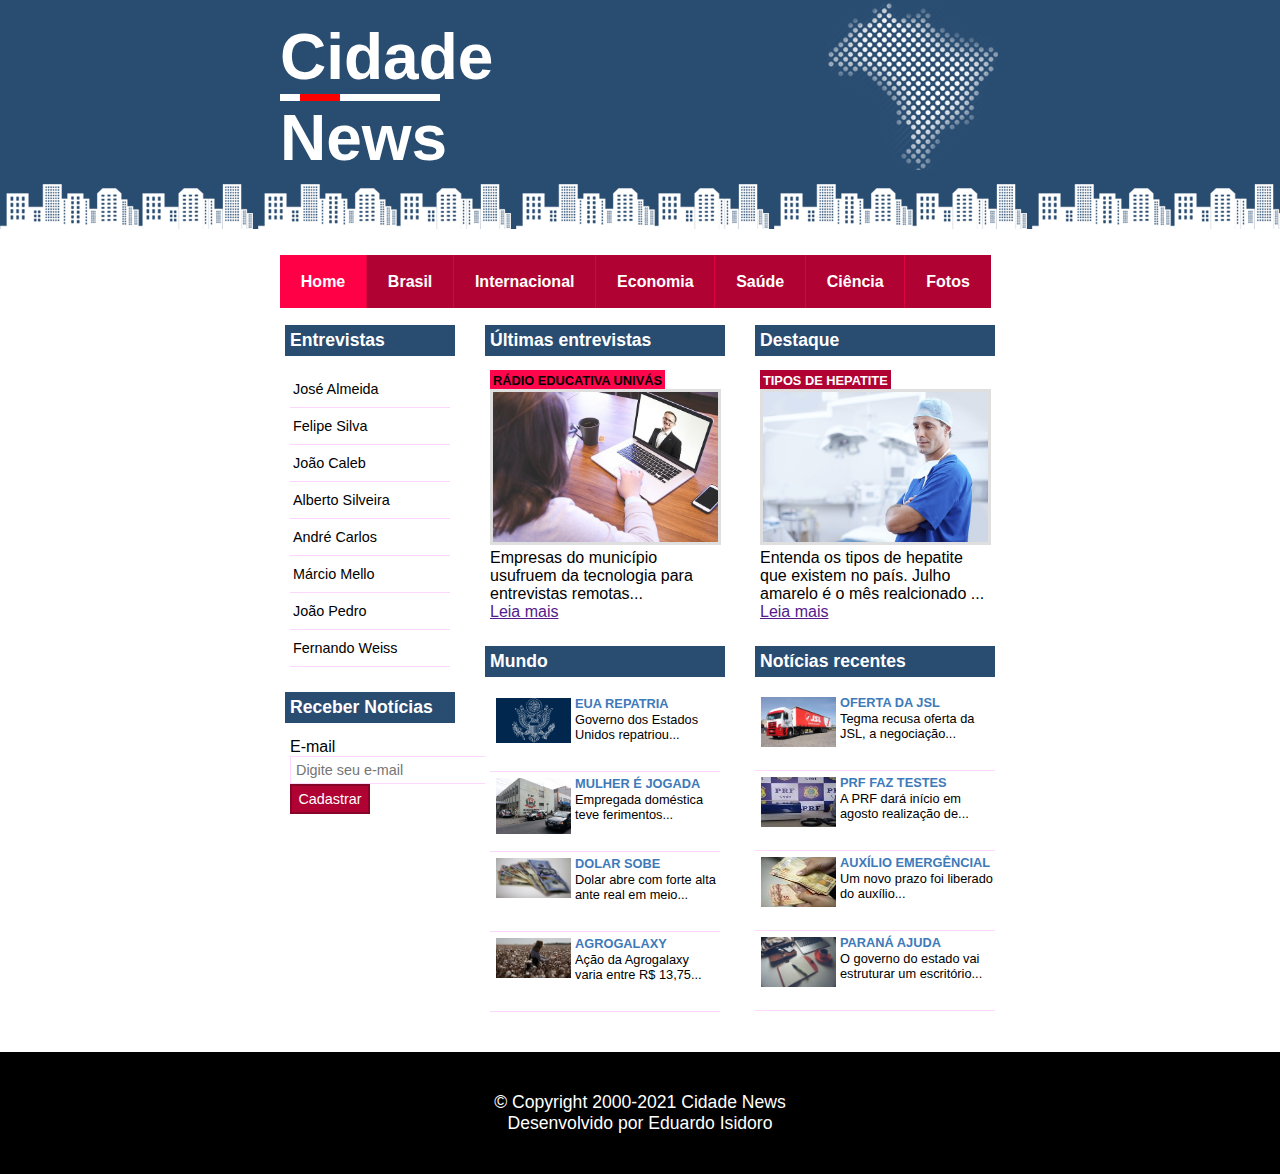
<file: index.html>
<!DOCTYPE html>
<html lang="pt-br">

<head>
    <title> Cidade News | Notícias de Cidade</title>
    <meta charset="utf8">

    <!-- Chamando folha de estilo css -->
    <link rel="stylesheet" type="text/css" href="css/style.css">
</head>

<body class="home">

    <!-- Início do container princípal -->
    <div id="container">

        <!-- Início do topo -->
        <div id="topo">
            <a href="home.html">
                <h1>Cidade</h1>
            </a>
            <div id="divisor">
                <div id="detalhe-logo"></div>
                <a href="home.html"></a>
            </div>
            <a href="home.html">
                <h1>News</h1>
            </a>

            <ul id="navegacao-horizontal">
                <li class="primeiro"> <a id="home" href="home.html">Home</a></li>
                <li> <a id="brasil" href="brasil.html">Brasil</a></li>
                <li> <a id="internacional" href="internacional.html">Internacional</a></li>
                <li> <a id="economia" href="economia.html">Economia</a></li>
                <li> <a id="saude" href="saude.html">Saúde</a></li>
                <li> <a id="ciencia" href="ciencia.html">Ciência</a></li>
                <li> <a id="fotos" href="fotos.html">Fotos</a></li>
            </ul>
            <!-- Fim do topo -->
        </div>

        <!-- Inínio do conteúdo -->
        <div id="conteudo">

            <!-- Início de coluna primária -->
            <div id="coluna-primaria">
                <div class="caixa">
                    <h2>Últimas entrevistas</h2>
                    <div class="caixa-conteudo">
                        <h3>Rádio educativa Univás</h3>
                        <img class="imagem-principal" src="imagens/entrevista.jpg" width="100%" height="150px">
                        <p>
                            Empresas do município usufruem da tecnologia para entrevistas remotas...
                        </p>
                        <a href="">Leia mais</a>
                    </div>
                </div>

                <!-- Início de notícias de mundo -->
                <div class="caixa">
                    <h2>Mundo</h2>
                    <div class="caixa-conteudo">
                        <ul id="lista-noticias">
                            <li>
                                <a href="">
                                    <img src="imagens/embaixada.png" width="75px">
                                    <h3>EUA repatria</h3>
                                    <p>Governo dos Estados Unidos
                                        repatriou...
                                    </p>
                                </a>
                            </li>
                            <li>
                                <a href="">
                                    <img src="imagens/delegacia.jpg" width="75px">
                                    <h3>Mulher é jogada</h3>
                                    <p>
                                        Empregada doméstica teve
                                        ferimentos...
                                    </p>
                                </a>
                            </li>
                            <li>
                                <a href="">
                                    <img src="imagens/dolar.jpg" width="75px">
                                    <h3>Dolar Sobe</h3>
                                    <p>
                                        Dolar abre com forte alta
                                        ante real em meio...
                                    </p>
                                </a>
                            </li>
                            <li>
                                <a href="">
                                    <img src="imagens/agrogalaxy.jpg" width="75px">
                                    <h3>Agrogalaxy</h3>
                                    <p>
                                        Ação da Agrogalaxy varia
                                        entre R$ 13,75...
                                    </p>
                                </a>
                            </li>
                        </ul>

                    </div>
                    <!-- Fim de notícias mundo -->
                </div>

                <!-- Fim de coluna primária -->
            </div>

            <!-- Início de Coluna secundária -->
            <div id="coluna-secundaria">
                <div class="caixa">
                    <h2>Destaque</h2>
                    <div class="caixa-conteudo">
                        <h3>Tipos de hepatite</h3>
                        <img class="imagem-principal" src="imagens/doutor.jpg" width="100%">
                        <p>
                            Entenda os tipos de hepatite que existem no país.
                            Julho amarelo é o mês realcionado ...
                        </p>
                        <a href="">Leia mais</a>
                    </div>
                </div>

                <!-- Início de notícias recentes -->
                <div class="caixa">
                    <h2>Notícias recentes</h2>
                    <div class="conteudo-caixa">
                        <ul id="lista-noticias-recentes">
                            <li class="primeiro-link-recente">
                                <a href="">
                                    <img src="imagens/jsl.jpg" width="75px">
                                    <h3>Oferta da JSL</h3>
                                    <p>
                                        Tegma recusa oferta
                                        da JSL, a negociação...
                                    </p>
                                </a>
                            </li>
                            <li>
                                <a href="">
                                    <img src="imagens/prf.jpg" width="75px" height="50px">
                                    <h3>PRF faz testes</h3>
                                    <p>
                                        A PRF dará início em agosto
                                        realização de...
                                    </p>
                                </a>
                            </li>
                            <li>
                                <a href="">
                                    <img src="imagens/auxilio.jpg" width="75px" height="50px">
                                    <h3>Auxílio Emergêncial</h3>
                                    <p>
                                        Um novo prazo foi liberado
                                        do auxílio...
                                    </p>
                                </a>
                            </li>
                            <li>
                                <a href="">
                                    <img src="imagens/tecnologia.jpg" width="75px">
                                    <h3>Paraná ajuda</h3>
                                    <p>
                                        O governo do estado vai estruturar
                                        um escritório...
                                    </p>
                                </a>
                            </li>
                        </ul>
                    </div>
                    <!-- Fim de coluna secundária -->
                </div>
                <!-- FIm de coluna secundária -->
            </div>

            <!-- Início lateral -->
            <div id="coluna-lateral">
                <!-- Início de lista de entrevistas -->
                <div class="caixa">
                    <h2>Entrevistas</h2>
                    <div class="caixa-conteudo">
                        <ul>
                            <li><a href=""> José Almeida</a></li>
                            <li><a href=""> Felipe Silva </a></li>
                            <li><a href=""> João Caleb </a></li>
                            <li><a href=""> Alberto Silveira </a></li>
                            <li><a href=""> André Carlos </a></li>
                            <li><a href=""> Márcio Mello </a></li>
                            <li><a href=""> João Pedro </a></li>
                            <li><a href=""> Fernando Weiss </a></li>
                        </ul>
                    </div>
                    <!-- Fim de lista de entrevistas -->
                </div>

                <!-- Início de receber notícias -->
                <div class="caixa">
                    <h2>Receber Notícias</h2>
                    <div class="caixa-conteudo">
                        <!-- Início de formulário -->
                        <form for="email">
                            <div>
                                <label>E-mail</label>
                                <input type="text" name="email" id="email" placeholder="Digite seu e-mail">
                            </div>
                            <div>
                                <input class="submit" type="submit" value="Cadastrar">
                            </div>
                            <!-- Fim de formulário -->
                        </form>
                    </div>
                    <!-- Fim de receber notícias -->
                </div>
                <!-- Fim lateral -->
            </div>
            <!-- Fim do conteúdo -->
        </div>
        <!-- Fim container princípal -->
    </div>

    <!-- Início do rodapé -->
    <div id="container-rodape">
        <div id="rodape">
            &copy; Copyright 2000-2021 Cidade News<br>
            <span class="empresa-dev">Desenvolvido por Eduardo Isidoro</span>

        </div>
        <!-- Fim do rodapé -->
    </div>

</body>

</html>
</file>
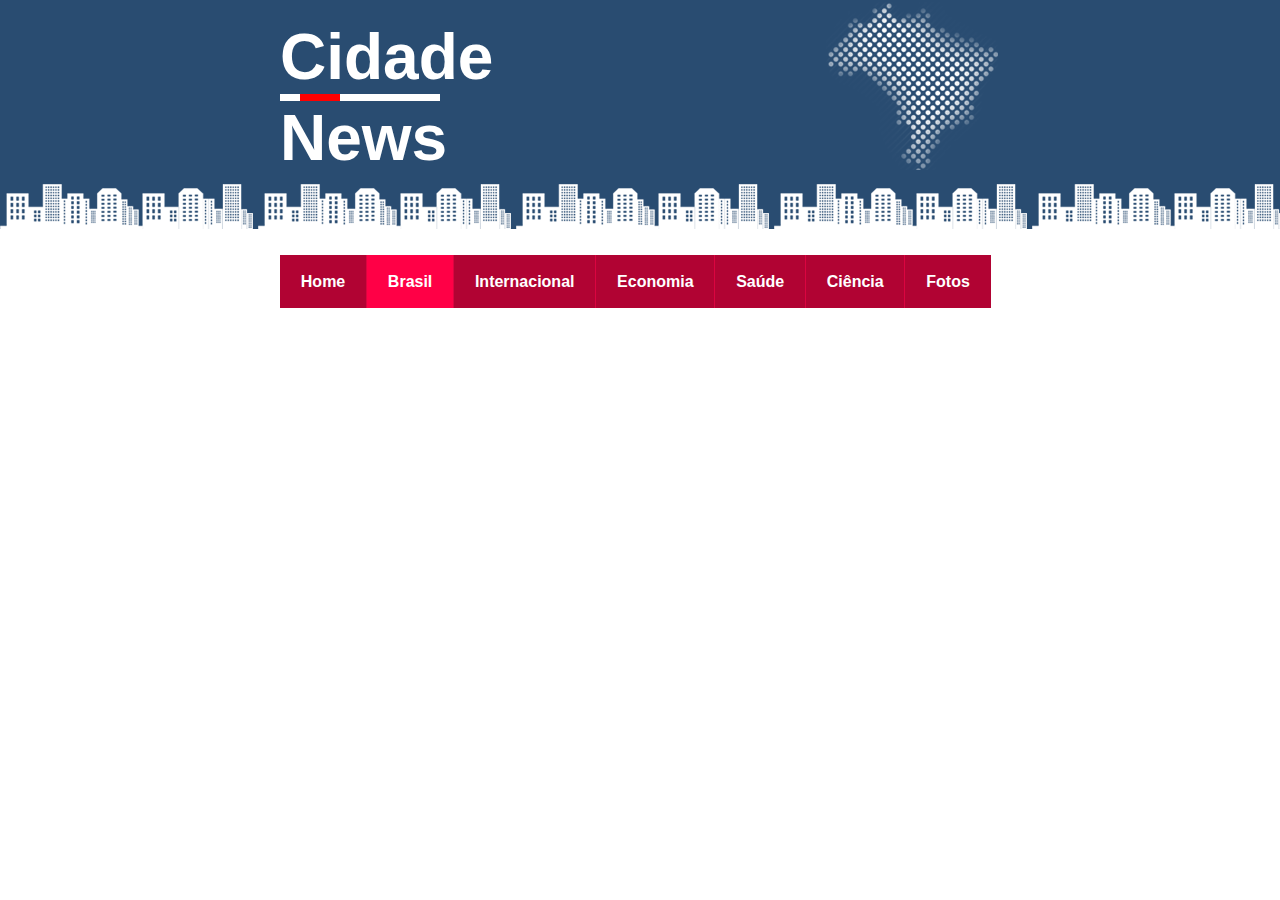
<file: brasil.html>
<!DOCTYPE html>
<html lang="pt-br">

<head>
    <title> Brasil - Cidade News | Notícias de Cidade</title>
    <meta charset="utf8">

    <!-- Chamando folha de estilo css -->
    <link rel="stylesheet" type="text/css" href="css/style.css">
</head>

<body class="brasil">

    <!-- Início do container princípal -->
    <div id="container">

        <!-- Início do topo -->
        <div id="topo">
            <a href="home.html">
                <h1>Cidade</h1>
            </a>
            <div id="divisor">
                <div id="detalhe-logo"></div>
                <a href="home.html"></a>
            </div>
            <a href="home.html">
                <h1>News</h1>
            </a>

            <ul id="navegacao-horizontal">
                <li class="primeiro"> <a id="home" href="home.html">Home</a></li>
                <li> <a id="brasil" href="../brasil.html">Brasil</a></li>
                <li> <a id="internacional" href="internacional.html">Internacional</a></li>
                <li> <a id="economia" href="economia.html">Economia</a></li>
                <li> <a id="saude" href="saude.html">Saúde</a></li>
                <li> <a id="ciencia" href="ciencia.html">Ciência</a></li>
                <li> <a id="fotos" href="fotos.html">Fotos</a></li>
            </ul>
            <!-- Fim do topo -->
        </div>
        <!-- Fim container princípal -->
    </div>

</body>

</html>
</file>
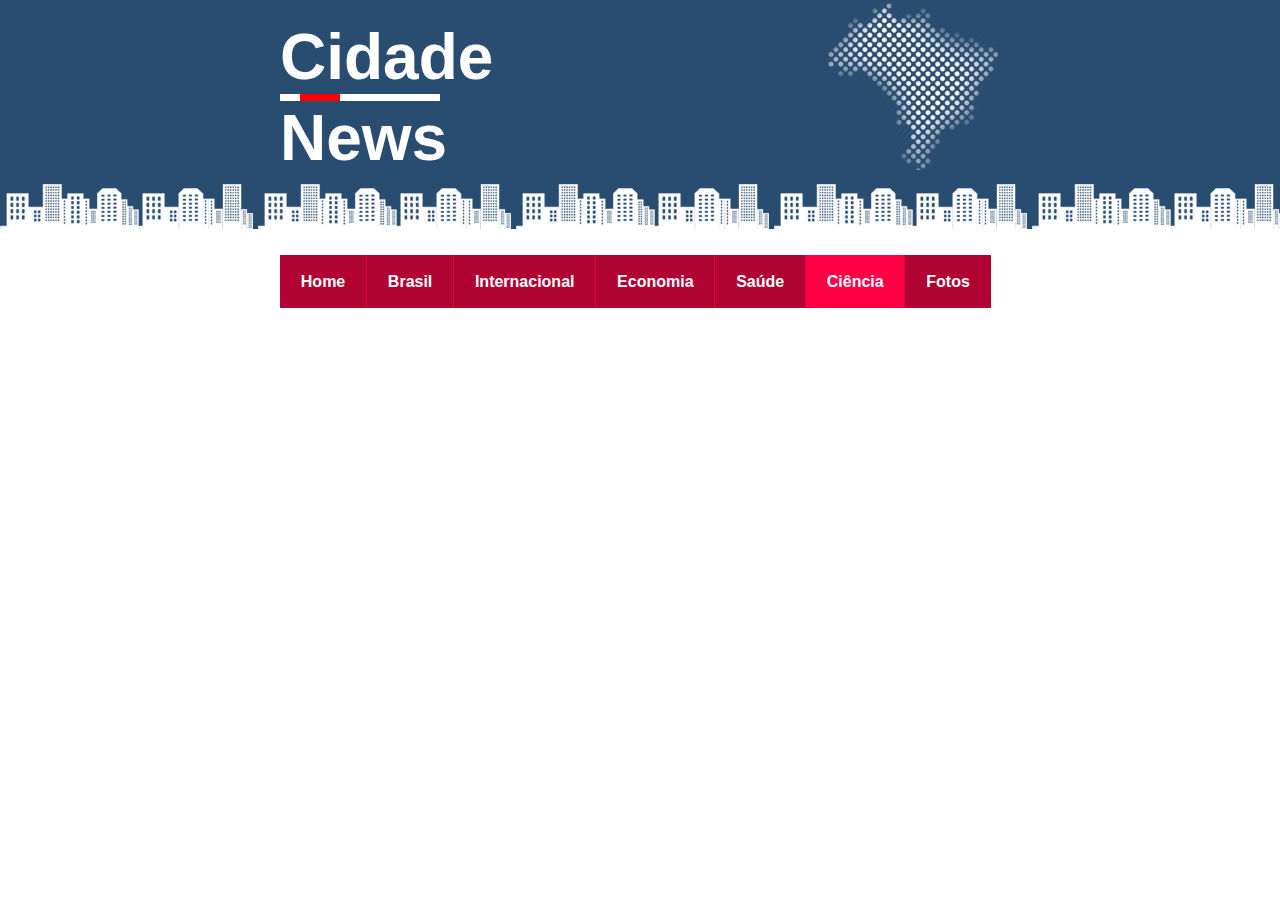
<file: ciencia.html>
<!DOCTYPE html>
<html lang="pt-br">

<head>
    <title> Ciência - Cidade News | Notícias de Cidade</title>
    <meta charset="utf8">

    <!-- Chamando folha de estilo css -->
    <link rel="stylesheet" type="text/css" href="css/style.css">
</head>

<body class="ciencia">

    <!-- Início do container princípal -->
    <div id="container">

        <!-- Início do topo -->
        <div id="topo">
            <a href="home.html">
                <h1>Cidade</h1>
            </a>
            <div id="divisor">
                <div id="detalhe-logo"></div>
                <a href="home.html"></a>
            </div>
            <a href="home.html">
                <h1>News</h1>
            </a>

            <ul id="navegacao-horizontal">
                <li class="primeiro"> <a id="home" href="home.html">Home</a></li>
                <li> <a id="brasil" href="brasil.html">Brasil</a></li>
                <li> <a id="internacional" href="internacional.html">Internacional</a></li>
                <li> <a id="economia" href="economia.html">Economia</a></li>
                <li> <a id="saude" href="saude.html">Saúde</a></li>
                <li> <a id="ciencia" href="ciencia.html">Ciência</a></li>
                <li> <a id="fotos" href="fotos.html">Fotos</a></li>
            </ul>
            <!-- Fim do topo -->
        </div>
        <!-- Fim container princípal -->
    </div>

</body>

</html>
</file>
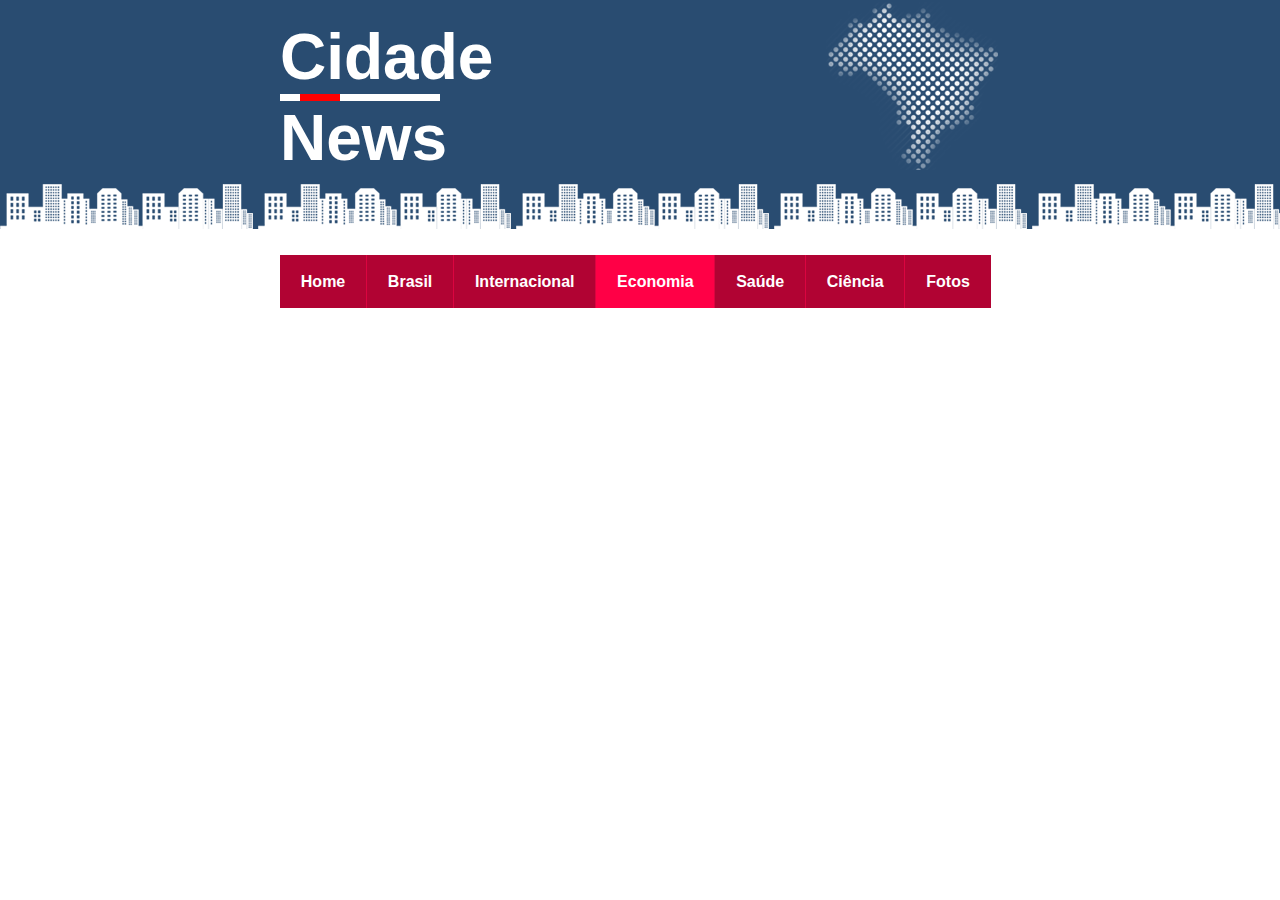
<file: economia.html>
<!DOCTYPE html>
<html lang="pt-br">

<head>
    <title> Economia - Cidade News | Notícias de Cidade</title>
    <meta charset="utf8">

    <!-- Chamando folha de estilo css -->
    <link rel="stylesheet" type="text/css" href="css/style.css">
</head>

<body class="economia">

    <!-- Início do container princípal -->
    <div id="container">

        <!-- Início do topo -->
        <div id="topo">
            <a href="home.html">
                <h1>Cidade</h1>
            </a>
            <div id="divisor">
                <div id="detalhe-logo"></div>
                <a href="home.html"></a>
            </div>
            <a href="home.html">
                <h1>News</h1>
            </a>

            <ul id="navegacao-horizontal">
                <li class="primeiro"> <a id="home" href="home.html">Home</a></li>
                <li> <a id="brasil" href="brasil.html">Brasil</a></li>
                <li> <a id="internacional" href="internacional.html">Internacional</a></li>
                <li> <a id="economia" href="economia.html">Economia</a></li>
                <li> <a id="saude" href="saude.html">Saúde</a></li>
                <li> <a id="ciencia" href="ciencia.html">Ciência</a></li>
                <li> <a id="fotos" href="fotos.html">Fotos</a></li>
            </ul>
            <!-- Fim do topo -->
        </div>
        <!-- Fim container princípal -->
    </div>

</body>

</html>
</file>
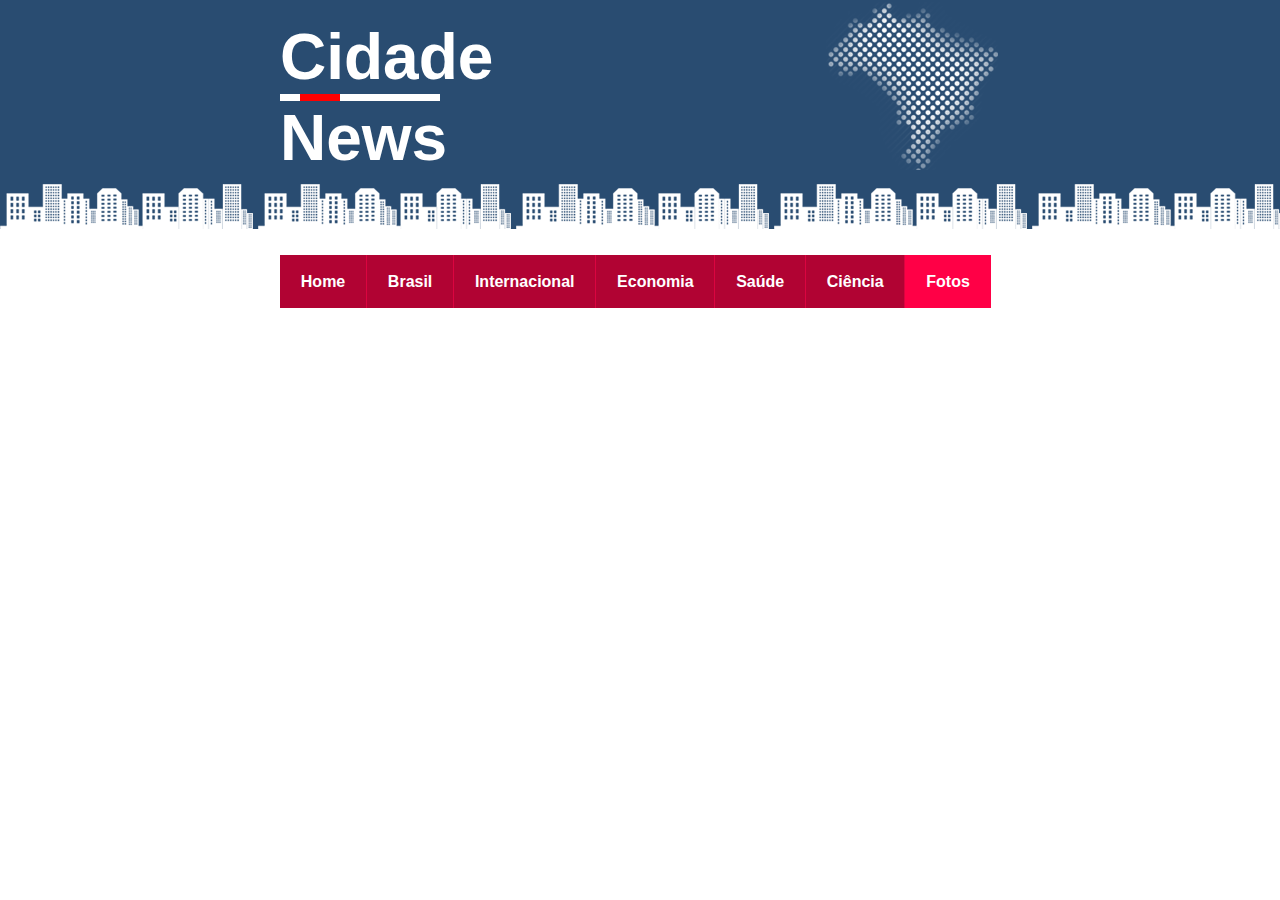
<file: fotos.html>
<!DOCTYPE html>
<html lang="pt-br">

<head>
    <title> Fotos - Cidade News | Notícias de Cidade</title>
    <meta charset="utf8">

    <!-- Chamando folha de estilo css -->
    <link rel="stylesheet" type="text/css" href="css/style.css">
</head>

<body class="fotos">

    <!-- Início do container princípal -->
    <div id="container">

        <!-- Início do topo -->
        <div id="topo">
            <a href="home.html">
                <h1>Cidade</h1>
            </a>
            <div id="divisor">
                <div id="detalhe-logo"></div>
                <a href="home.html"></a>
            </div>
            <a href="home.html">
                <h1>News</h1>
            </a>

            <ul id="navegacao-horizontal">
                <li class="primeiro"> <a id="home" href="home.html">Home</a></li>
                <li> <a id="brasil" href="brasil.html">Brasil</a></li>
                <li> <a id="internacional" href="internacional.html">Internacional</a></li>
                <li> <a id="economia" href="economia.html">Economia</a></li>
                <li> <a id="saude" href="saude.html">Saúde</a></li>
                <li> <a id="ciencia" href="ciencia.html">Ciência</a></li>
                <li> <a id="fotos" href="fotos.html">Fotos</a></li>
            </ul>
            <!-- Fim do topo -->
        </div>
        <!-- Fim container princípal -->
    </div>

</body>

</html>
</file>
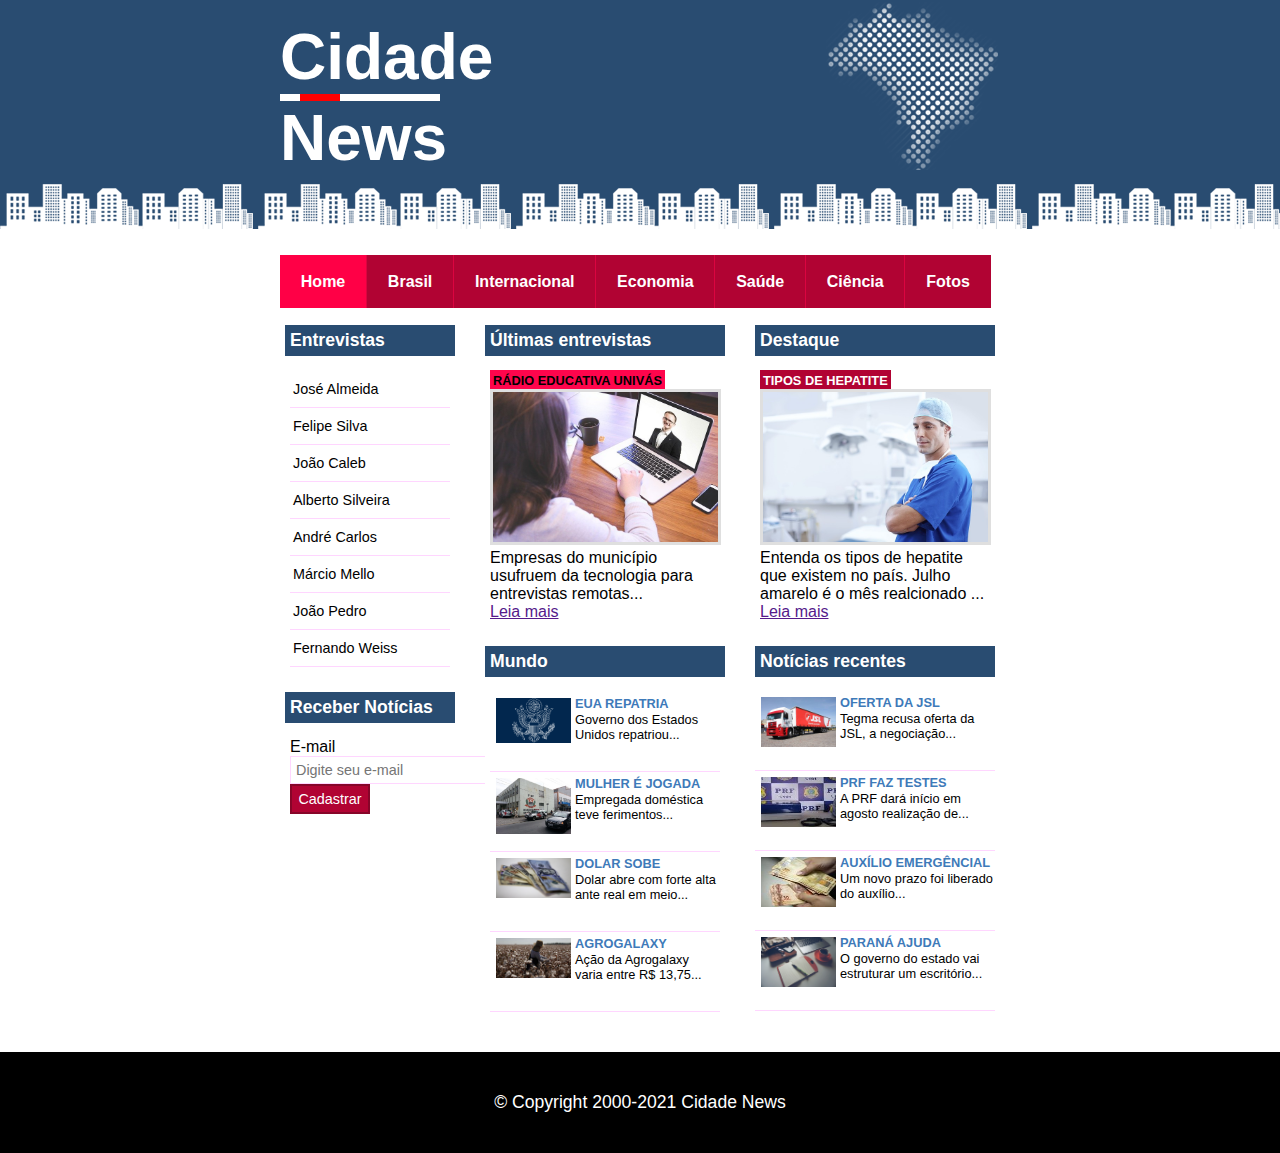
<file: home.html>
<!DOCTYPE html>
<html lang="pt-br">

<head>
    <title> Cidade News | Notícias de Cidade</title>
    <meta charset="utf8">

    <!-- Chamando folha de estilo css -->
    <link rel="stylesheet" type="text/css" href="css/style.css">
</head>

<body class="home">

    <!-- Início do container princípal -->
    <div id="container">

        <!-- Início do topo -->
        <div id="topo">
            <a href="home.html">
                <h1>Cidade</h1>
            </a>
            <div id="divisor">
                <div id="detalhe-logo"></div>
                <a href="home.html"></a>
            </div>
            <a href="home.html">
                <h1>News</h1>
            </a>

            <ul id="navegacao-horizontal">
                <li class="primeiro"> <a id="home" href="home.html">Home</a></li>
                <li> <a id="brasil" href="brasil.html">Brasil</a></li>
                <li> <a id="internacional" href="internacional.html">Internacional</a></li>
                <li> <a id="economia" href="economia.html">Economia</a></li>
                <li> <a id="saude" href="saude.html">Saúde</a></li>
                <li> <a id="ciencia" href="ciencia.html">Ciência</a></li>
                <li> <a id="fotos" href="fotos.html">Fotos</a></li>
            </ul>
            <!-- Fim do topo -->
        </div>

        <!-- Inínio do conteúdo -->
        <div id="conteudo">

            <!-- Início de coluna primária -->
            <div id="coluna-primaria">
                <div class="caixa">
                    <h2>Últimas entrevistas</h2>
                    <div class="caixa-conteudo">
                        <h3>Rádio educativa Univás</h3>
                        <img class="imagem-principal" src="imagens/entrevista.jpg" width="100%" height="150px">
                        <p>
                            Empresas do município usufruem da tecnologia para entrevistas remotas...
                        </p>
                        <a href="">Leia mais</a>
                    </div>
                </div>

                <!-- Início de notícias de mundo -->
                <div class="caixa">
                    <h2>Mundo</h2>
                    <div class="caixa-conteudo">
                        <ul id="lista-noticias">
                            <li>
                                <a href="">
                                    <img src="imagens/embaixada.png" width="75px">
                                    <h3>EUA repatria</h3>
                                    <p>Governo dos Estados Unidos
                                        repatriou...
                                    </p>
                                </a>
                            </li>
                            <li>
                                <a href="">
                                    <img src="imagens/delegacia.jpg" width="75px">
                                    <h3>Mulher é jogada</h3>
                                    <p>
                                        Empregada doméstica teve
                                        ferimentos...
                                    </p>
                                </a>
                            </li>
                            <li>
                                <a href="">
                                    <img src="imagens/dolar.jpg" width="75px">
                                    <h3>Dolar Sobe</h3>
                                    <p>
                                        Dolar abre com forte alta
                                        ante real em meio...
                                    </p>
                                </a>
                            </li>
                            <li>
                                <a href="">
                                    <img src="imagens/agrogalaxy.jpg" width="75px">
                                    <h3>Agrogalaxy</h3>
                                    <p>
                                        Ação da Agrogalaxy varia
                                        entre R$ 13,75...
                                    </p>
                                </a>
                            </li>
                        </ul>

                    </div>
                    <!-- Fim de notícias mundo -->
                </div>

                <!-- Fim de coluna primária -->
            </div>

            <!-- Início de Coluna secundária -->
            <div id="coluna-secundaria">
                <div class="caixa">
                    <h2>Destaque</h2>
                    <div class="caixa-conteudo">
                        <h3>Tipos de hepatite</h3>
                        <img class="imagem-principal" src="imagens/doutor.jpg" width="100%">
                        <p>
                            Entenda os tipos de hepatite que existem no país.
                            Julho amarelo é o mês realcionado ...
                        </p>
                        <a href="">Leia mais</a>
                    </div>
                </div>

                <!-- Início de notícias recentes -->
                <div class="caixa">
                    <h2>Notícias recentes</h2>
                    <div class="conteudo-caixa">
                        <ul id="lista-noticias-recentes">
                            <li class="primeiro-link-recente">
                                <a href="">
                                    <img src="imagens/jsl.jpg" width="75px">
                                    <h3>Oferta da JSL</h3>
                                    <p>
                                        Tegma recusa oferta
                                        da JSL, a negociação...
                                    </p>
                                </a>
                            </li>
                            <li>
                                <a href="">
                                    <img src="imagens/prf.jpg" width="75px" height="50px">
                                    <h3>PRF faz testes</h3>
                                    <p>
                                        A PRF dará início em agosto
                                        realização de...
                                    </p>
                                </a>
                            </li>
                            <li>
                                <a href="">
                                    <img src="imagens/auxilio.jpg" width="75px" height="50px">
                                    <h3>Auxílio Emergêncial</h3>
                                    <p>
                                        Um novo prazo foi liberado
                                        do auxílio...
                                    </p>
                                </a>
                            </li>
                            <li>
                                <a href="">
                                    <img src="imagens/tecnologia.jpg" width="75px">
                                    <h3>Paraná ajuda</h3>
                                    <p>
                                        O governo do estado vai estruturar
                                        um escritório...
                                    </p>
                                </a>
                            </li>
                        </ul>
                    </div>
                    <!-- Fim de coluna secundária -->
                </div>
                <!-- FIm de coluna secundária -->
            </div>

            <!-- Início lateral -->
            <div id="coluna-lateral">
                <!-- Início de lista de entrevistas -->
                <div class="caixa">
                    <h2>Entrevistas</h2>
                    <div class="caixa-conteudo">
                        <ul>
                            <li><a href=""> José Almeida</a></li>
                            <li><a href=""> Felipe Silva </a></li>
                            <li><a href=""> João Caleb </a></li>
                            <li><a href=""> Alberto Silveira </a></li>
                            <li><a href=""> André Carlos </a></li>
                            <li><a href=""> Márcio Mello </a></li>
                            <li><a href=""> João Pedro </a></li>
                            <li><a href=""> Fernando Weiss </a></li>
                        </ul>
                    </div>
                    <!-- Fim de lista de entrevistas -->
                </div>

                <!-- Início de receber notícias -->
                <div class="caixa">
                    <h2>Receber Notícias</h2>
                    <div class="caixa-conteudo">
                        <!-- Início de formulário -->
                        <form for="email">
                            <div>
                                <label>E-mail</label>
                                <input type="text" name="email" id="email" placeholder="Digite seu e-mail">
                            </div>
                            <div>
                                <input class="submit" type="submit" value="Cadastrar">
                            </div>
                            <!-- Fim de formulário -->
                        </form>
                    </div>
                    <!-- Fim de receber notícias -->
                </div>
                <!-- Fim lateral -->
            </div>
            <!-- Fim do conteúdo -->
        </div>
        <!-- Fim container princípal -->
    </div>

    <!-- Início do rodapé -->
    <div id="container-rodape">
        <div id="rodape">
            &copy; Copyright 2000-2021 Cidade News

        </div>
        <!-- Fim do rodapé -->
    </div>

</body>

</html>
</file>
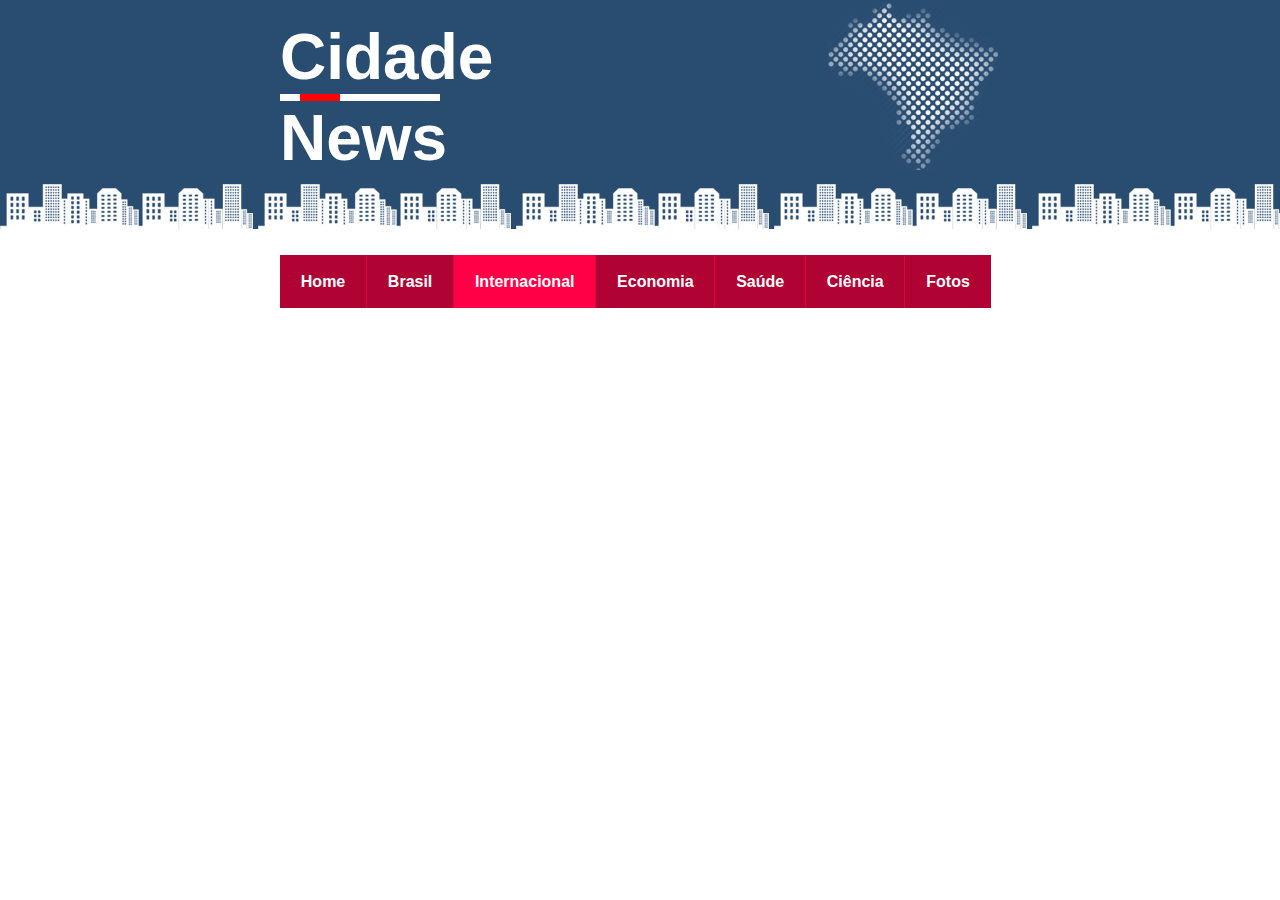
<file: internacional.html>
<!DOCTYPE html>
<html lang="pt-br">

<head>
    <title> Internacional - Cidade News | Notícias de Cidade</title>
    <meta charset="utf8">

    <!-- Chamando folha de estilo css -->
    <link rel="stylesheet" type="text/css" href="css/style.css">
</head>

<body class="internacional">

    <!-- Início do container princípal -->
    <div id="container">

        <!-- Início do topo -->
        <div id="topo">
            <a href="home.html">
                <h1>Cidade</h1>
            </a>
            <div id="divisor">
                <div id="detalhe-logo"></div>
                <a href="home.html"></a>
            </div>
            <a href="home.html">
                <h1>News</h1>
            </a>

            <ul id="navegacao-horizontal">
                <li class="primeiro"> <a id="home" href="home.html">Home</a></li>
                <li> <a id="brasil" href="brasil.html">Brasil</a></li>
                <li> <a id="internacional" href="internacional.html">Internacional</a></li>
                <li> <a id="economia" href="economia.html">Economia</a></li>
                <li> <a id="saude" href="saude.html">Saúde</a></li>
                <li> <a id="ciencia" href="ciencia.html">Ciência</a></li>
                <li> <a id="fotos" href="fotos.html">Fotos</a></li>
            </ul>
            <!-- Fim do topo -->
        </div>
        <!-- Fim container princípal -->
    </div>

</body>

</html>
</file>
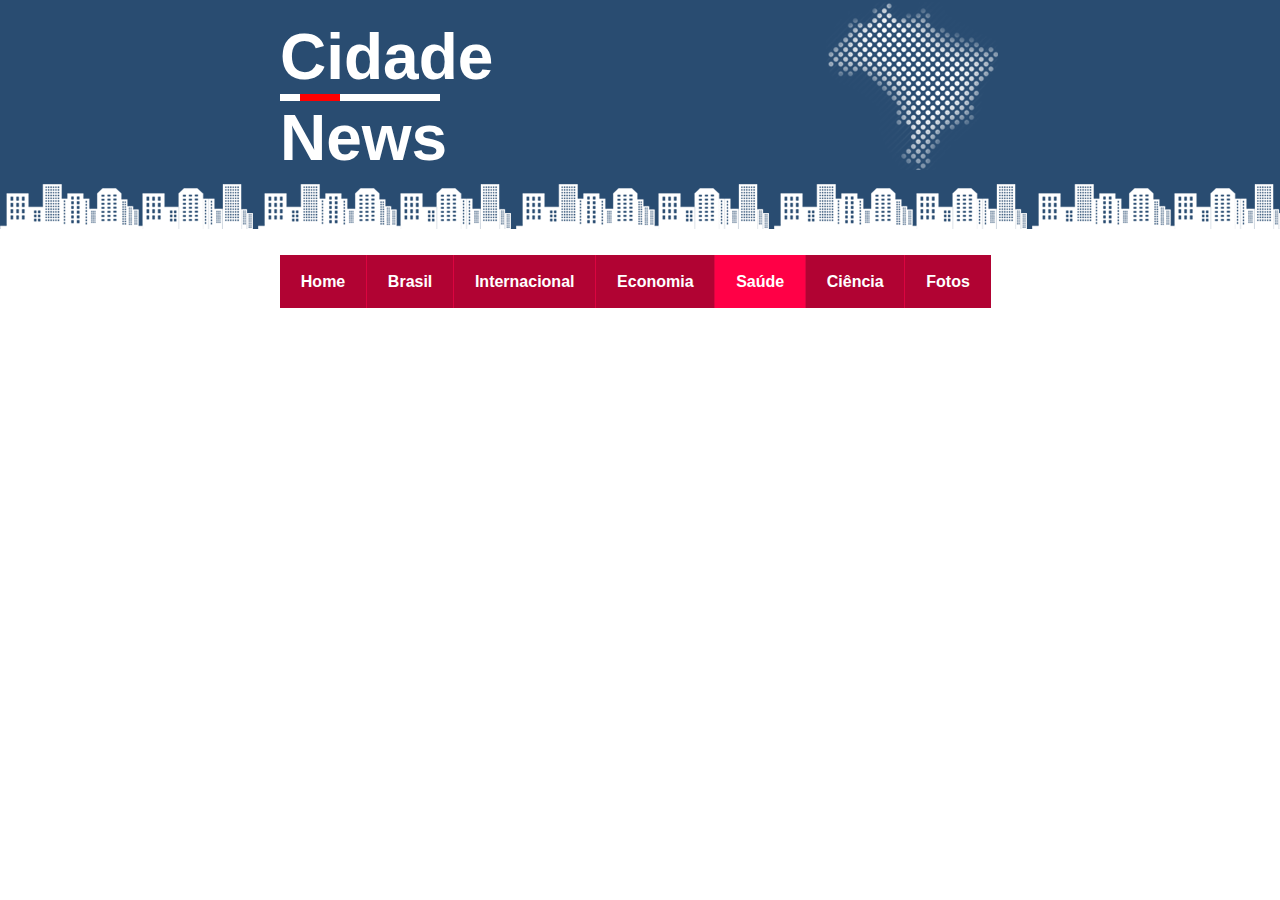
<file: saude.html>
<!DOCTYPE html>
<html lang="pt-br">

<head>
    <title> Saúde - Cidade News | Notícias de Cidade</title>
    <meta charset="utf8">

    <!-- Chamando folha de estilo css -->
    <link rel="stylesheet" type="text/css" href="css/style.css">
</head>

<body class="saude">

    <!-- Início do container princípal -->
    <div id="container">

        <!-- Início do topo -->
        <div id="topo">
            <a href="home.html">
                <h1>Cidade</h1>
            </a>
            <div id="divisor">
                <div id="detalhe-logo"></div>
                <a href="home.html"></a>
            </div>
            <a href="home.html">
                <h1>News</h1>
            </a>

            <ul id="navegacao-horizontal">
                <li class="primeiro"> <a id="home" href="home.html">Home</a></li>
                <li> <a id="brasil" href="brasil.html">Brasil</a></li>
                <li> <a id="internacional" href="internacional.html">Internacional</a></li>
                <li> <a id="economia" href="economia.html">Economia</a></li>
                <li> <a id="saude" href="saúde.html">Saúde</a></li>
                <li> <a id="ciencia" href="ciencia.html">Ciência</a></li>
                <li> <a id="fotos" href="fotos.html">Fotos</a></li>
            </ul>
            <!-- Fim do topo -->
        </div>
        <!-- Fim container princípal -->
    </div>

</body>

</html>
</file>
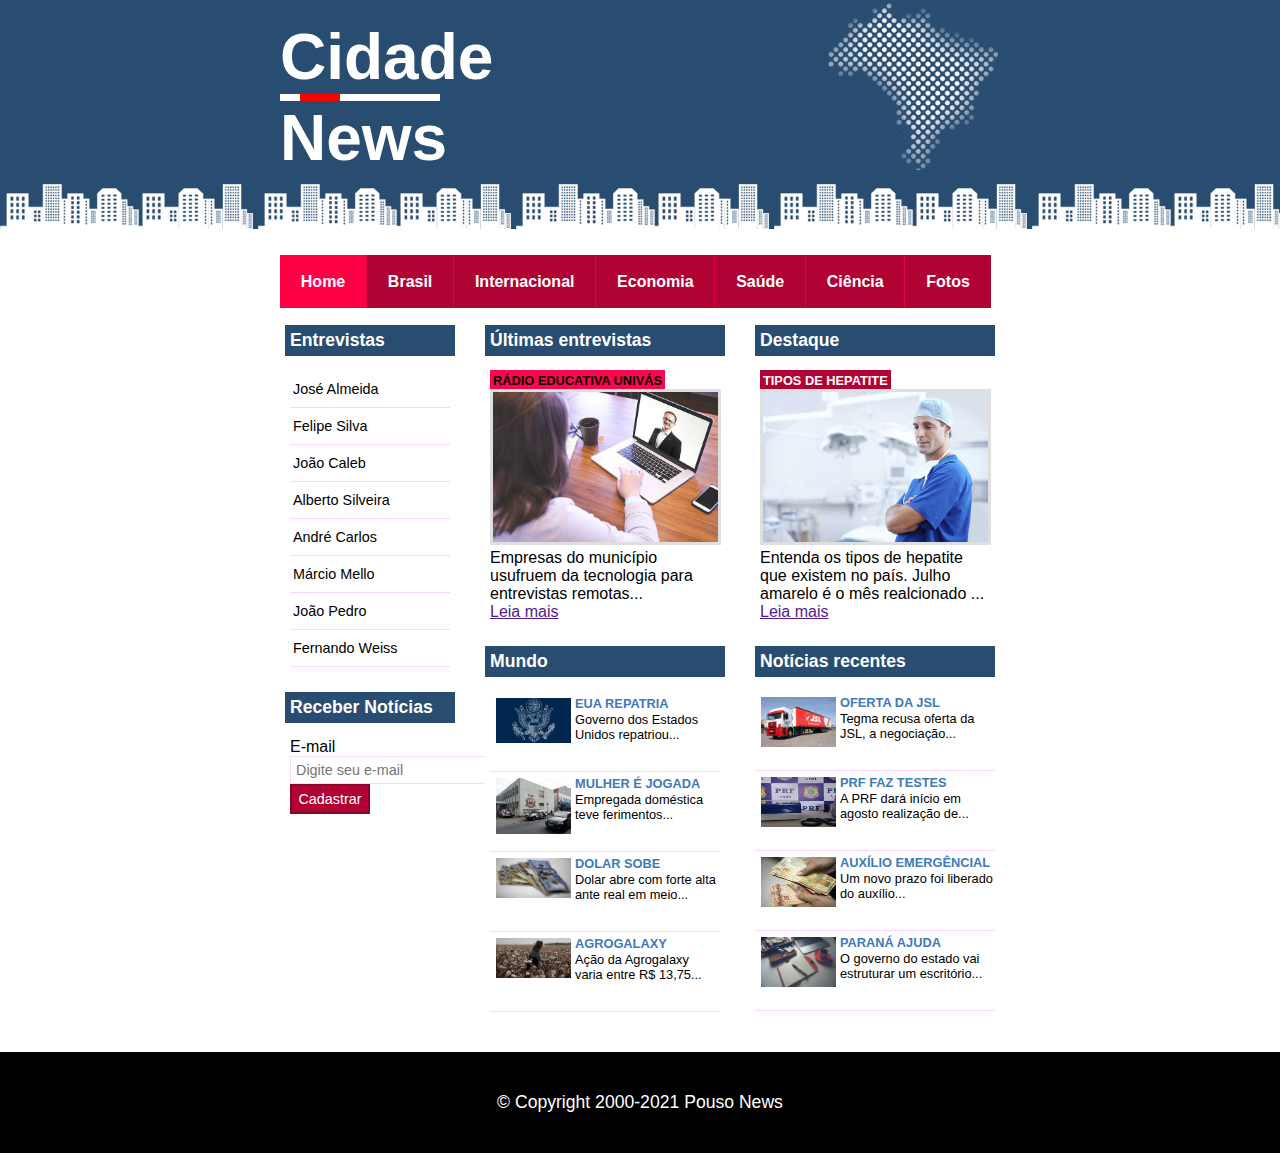
<file: src/home.html>
<!DOCTYPE html>
<html lang="pt-br">

<head>
    <title> Cidade News | Notícias de Cidade</title>
    <meta charset="utf8">

    <!-- Chamando folha de estilo css -->
    <link rel="stylesheet" type="text/css" href="css/style.css">
</head>

<body class="home">

    <!-- Início do container princípal -->
    <div id="container">

        <!-- Início do topo -->
        <div id="topo">
            <a href="home.html">
                <h1>Cidade</h1>
            </a>
            <div id="divisor">
                <div id="detalhe-logo"></div>
                <a href="home.html"></a>
            </div>
            <a href="home.html">
                <h1>News</h1>
            </a>

            <ul id="navegacao-horizontal">
                <li class="primeiro"> <a id="home" href="home.html">Home</a></li>
                <li> <a id="brasil" href="brasil.html">Brasil</a></li>
                <li> <a id="internacional" href="internacional.html">Internacional</a></li>
                <li> <a id="economia" href="economia.html">Economia</a></li>
                <li> <a id="saude" href="saude.html">Saúde</a></li>
                <li> <a id="ciencia" href="ciencia.html">Ciência</a></li>
                <li> <a id="fotos" href="fotos.html">Fotos</a></li>
            </ul>
            <!-- Fim do topo -->
        </div>

        <!-- Inínio do conteúdo -->
        <div id="conteudo">

            <!-- Início de coluna primária -->
            <div id="coluna-primaria">
                <div class="caixa">
                    <h2>Últimas entrevistas</h2>
                    <div class="caixa-conteudo">
                        <h3>Rádio educativa Univás</h3>
                        <img class="imagem-principal" src="../imagens/entrevista.jpg" width="100%" height="150px">
                        <p>
                            Empresas do município usufruem da tecnologia para entrevistas remotas...
                        </p>
                        <a href="">Leia mais</a>
                    </div>
                </div>

                <!-- Início de notícias de mundo -->
                <div class="caixa">
                    <h2>Mundo</h2>
                    <div class="caixa-conteudo">
                        <ul id="lista-noticias">
                            <li>
                                <a href="">
                                    <img src="../imagens/embaixada.png" width="75px">
                                    <h3>EUA repatria</h3>
                                    <p>Governo dos Estados Unidos
                                        repatriou...
                                    </p>
                                </a>
                            </li>
                            <li>
                                <a href="">
                                    <img src="../imagens/delegacia.jpg" width="75px">
                                    <h3>Mulher é jogada</h3>
                                    <p>
                                        Empregada doméstica teve
                                        ferimentos...
                                    </p>
                                </a>
                            </li>
                            <li>
                                <a href="">
                                    <img src="../imagens/dolar.jpg" width="75px">
                                    <h3>Dolar Sobe</h3>
                                    <p>
                                        Dolar abre com forte alta
                                        ante real em meio...
                                    </p>
                                </a>
                            </li>
                            <li>
                                <a href="">
                                    <img src="../imagens/agrogalaxy.jpg" width="75px">
                                    <h3>Agrogalaxy</h3>
                                    <p>
                                        Ação da Agrogalaxy varia
                                        entre R$ 13,75...
                                    </p>
                                </a>
                            </li>
                        </ul>

                    </div>
                    <!-- Fim de notícias mundo -->
                </div>

                <!-- Fim de coluna primária -->
            </div>

            <!-- Início de Coluna secundária -->
            <div id="coluna-secundaria">
                <div class="caixa">
                    <h2>Destaque</h2>
                    <div class="caixa-conteudo">
                        <h3>Tipos de hepatite</h3>
                        <img class="imagem-principal" src="../imagens/doutor.jpg" width="100%">
                        <p>
                            Entenda os tipos de hepatite que existem no país.
                            Julho amarelo é o mês realcionado ...
                        </p>
                        <a href="">Leia mais</a>
                    </div>
                </div>

                <!-- Início de notícias recentes -->
                <div class="caixa">
                    <h2>Notícias recentes</h2>
                    <div class="conteudo-caixa">
                        <ul id="lista-noticias-recentes">
                            <li class="primeiro-link-recente">
                                <a href="">
                                    <img src="../imagens/jsl.jpg" width="75px">
                                    <h3>Oferta da JSL</h3>
                                    <p>
                                        Tegma recusa oferta
                                        da JSL, a negociação...
                                    </p>
                                </a>
                            </li>
                            <li>
                                <a href="">
                                    <img src="../imagens/prf.jpg" width="75px" height="50px">
                                    <h3>PRF faz testes</h3>
                                    <p>
                                        A PRF dará início em agosto
                                        realização de...
                                    </p>
                                </a>
                            </li>
                            <li>
                                <a href="">
                                    <img src="../imagens/auxilio.jpg" width="75px" height="50px">
                                    <h3>Auxílio Emergêncial</h3>
                                    <p>
                                        Um novo prazo foi liberado
                                        do auxílio...
                                    </p>
                                </a>
                            </li>
                            <li>
                                <a href="">
                                    <img src="../imagens/tecnologia.jpg" width="75px">
                                    <h3>Paraná ajuda</h3>
                                    <p>
                                        O governo do estado vai estruturar
                                        um escritório...
                                    </p>
                                </a>
                            </li>
                        </ul>
                    </div>
                    <!-- Fim de coluna secundária -->
                </div>
                <!-- FIm de coluna secundária -->
            </div>

            <!-- Início lateral -->
            <div id="coluna-lateral">
                <!-- Início de lista de entrevistas -->
                <div class="caixa">
                    <h2>Entrevistas</h2>
                    <div class="caixa-conteudo">
                        <ul>
                            <li><a href=""> José Almeida</a></li>
                            <li><a href=""> Felipe Silva </a></li>
                            <li><a href=""> João Caleb </a></li>
                            <li><a href=""> Alberto Silveira </a></li>
                            <li><a href=""> André Carlos </a></li>
                            <li><a href=""> Márcio Mello </a></li>
                            <li><a href=""> João Pedro </a></li>
                            <li><a href=""> Fernando Weiss </a></li>
                        </ul>
                    </div>
                    <!-- Fim de lista de entrevistas -->
                </div>

                <!-- Início de receber notícias -->
                <div class="caixa">
                    <h2>Receber Notícias</h2>
                    <div class="caixa-conteudo">
                        <!-- Início de formulário -->
                        <form for="email">
                            <div>
                                <label>E-mail</label>
                                <input type="text" name="email" id="email" placeholder="Digite seu e-mail">
                            </div>
                            <div>
                                <input class="submit" type="submit" value="Cadastrar">
                            </div>
                            <!-- Fim de formulário -->
                        </form>
                    </div>
                    <!-- Fim de receber notícias -->
                </div>
                <!-- Fim lateral -->
            </div>

            <!-- Fim do conteúdo -->
        </div>

        <!-- Fim container princípal -->
    </div>

    <!-- Início do rodapé -->
    <div id="container-rodape">
        <div id="rodape">
            &copy; Copyright 2000-2021 Pouso News

        </div>
        <!-- Fim do rodapé -->
    </div>

</body>

</html>
</file>
<file: css/style.css>
/* Zerando formatações pré-definidas da página */
*{
    margin: 0;
    padding: 0;
}

/* body com background e font aplicada */
body{
    font-family: Arial, sans-serif;
    background: #fff url(../imagens/fundo.png) repeat-x;
}

/* Área principal dos conteúdos */
#container{
    width: 720px;
    margin: 0 auto;
}

/* Área onde vai ficar a logo e figura do mapa */
#topo{
    height: 150px;
    background: url(../imagens/detalhe-topo.png) no-repeat top right;
    padding-top: 20px;
}

/* Primeira palavra do título estilizada */
#topo h1{
    font-size: 4em;
    font-weight: bold;
    color: #fff;
}

/* Divisor vermelho entre as duas palavras do título para dar efeito */
#divisor{
    background: #fff;
    height: 7px;
    width: 160px;
}

/* Elemento com o id "detalhe-logo" */
#detalhe-logo{
    background: red;
    width: 40px;
    height: 7px;
    margin-left: 20px;
}

/* Links dentro do id="topo", teram o estilo abaixo realizado */
#topo a{
    text-decoration: none;
}

/* BARRA DE NAVEGAÇÃO */

/* Zerando formatações padrões de lista */
ul{
    margin: 0;
    padding: 0;
    list-style: none;
}

/* Elemento de id "navegacao-horizontal" */
#navegacao-horizontal{
    margin-top: 80px;
    background: #b10333;
    float: left;
}

/* Tag <li> dentro de elemento de id "navegacao-horizontal" */
#navegacao-horizontal li{
    float: left;
}

/* Tag <a> dentro do elemento de id "navegacao-horizontal" */
#navegacao-horizontal a{
    font-size: 1em;
    display: block;
    padding: 0.6em 1.3em;
    text-decoration: none;
    font-weight: bold;
    line-height: 2.1em;
    color: #fff;
    border-left: 1px solid #db0440;
}

/* Tag <a> dentro de elemento de classe "primeiro" e id "navegacao-horizontal" */
#navegacao-horizontal .primeiro a{
    border: none;
}

/* Tag <a> no estado de hover dentro de elemento com id "navegacao-horizontal" */
#navegacao-horizontal a:hover{
    color: #fa5280;
}

/* 
Efeito implementado que, ao acessar um determinado link, 
ocorre a estilização abaixo para cada tipo de acesso.

Tag <a> com determinado id, dentro de elemento com id "navegacao-horizontal" e dentro de body
com determinada classe. 
*/
.home #navegacao-horizontal a#home,
.brasil #navegacao-horizontal a#brasil,
.internacional #navegacao-horizontal a#internacional,
.economia #navegacao-horizontal a#economia,
.saude #navegacao-horizontal a#saude,
.ciencia #navegacao-horizontal a#ciencia,
.fotos #navegacao-horizontal a#fotos
{
    color: #fff;
    background: #ff0046;
    cursor: text;
}

/* LAYOUT DE TRÊS COLUNAS PARA CONTEÚDO */

/* Elemento com o id "conteudo" */
#conteudo{
    margin-top: 140px;
    display: flex;
    flex-direction: row;
}

/* Ordenando os elementos filhos <div> do elemento com id "conteudo" */
#conteudo :nth-child(1) {order: 1;}
#conteudo :nth-child(2) {order: 1;}

/* Elemento com id "coluna-primaria" */
#coluna-primaria{
    width: 270px;
	float: left;
    margin: 0 20px 20px 20px;
}

/* Elemento com id "coluna-secundaria" */
#coluna-secundaria{
    width: 270px;
	float: left;
    margin-bottom: 20px;
}

/* Elemento com id "coluna-lateral" */
#coluna-lateral{
    width: 180px;
	float: left;
    margin-bottom: 20px;
}

/* CAIXA */

/* Elemento com classe "caixa" */
.caixa{
    margin: 10px 0;
    padding: 5px;
}

/* Elemento h2 estilizado*/
h2{
    background: #294c71;
    font-size: 1.1em;
    color: #fff;
    padding: 5px;
}

/* Elemento com a classe "caixa-conteudo" */
.caixa-conteudo{
    background: #fff;
    padding: 5px;
    margin-top: 10px;
}

/* MENUS LATERAIS */

/* Elemento <a> dentro de um elemento lista <ul> e
dentro de um elemento com o id "coluna-lateral" */
#coluna-lateral ul a{
    font-size: 0.9em;
    padding: 3px;
    display: block;
    line-height: 30px;
    color: #000;
    text-decoration: none;
    border-bottom: 1px solid #f3f3;
}

/* Elemento <a> em estado de hover que pertence a uma lista <li>
dentro de um elemento com o id "coluna-lateral" */
#coluna-lateral ul a:hover{
    background: #f9f9f9 url(../imagens/marcador.png) no-repeat left center;
    padding-left: 25px;
    color: grey;
}

/* FORMULÁRIO */

/* Elemento label estilizado */
label{
    display: block;
    cursor: pointer;
}

/* Elemento input estilizado */
input{
    font-size: 0.9em;
    background: #fff;
    border: 1px solid #f3f3;
    padding: 5px
}

/* Elemento input com classe "submit" */
input.submit{
    width: 80px;
    color: #fff;
    background-color: #b10333;
    border: 2px solid #870529;
    padding: 5px;
    cursor: pointer;
}

/* IMAEGNS */

/* elemento img com a classe "imagem-principal" */
img.imagem-principal{
    width: 98%;
    border: 3px solid #dfdfdf;
}

/* CABECALHOS */

/* Elemento <h3> com id "coluna-secundaria" */
#coluna-secundaria h3{
    text-transform: uppercase;
    display: inline;
    font-size: 0.8em;
    padding: 3px;
    background: #b10333;
    color: #fff;
}

/* Elemento <h3> com id "coluna-primaria" */
#coluna-primaria h3{
    text-transform: uppercase;
    display: inline;
    font-size: 0.8em;
    padding: 3px;
    background: #ff054c;
    color: #000;
}

/* LISTA DE NOTÍCIAS DO MUNDO */

/* Elemento <li> dentro de um elemento <ul> com id "lista-noticias" */
#lista-noticias li{
    padding: 2px;
    border-bottom: 1px solid #f3f3;
    height: 75px;
}

/* Elemento <img> dentro de um elemento <a>, dentro de
um elemento <li> que pertence a uma lista com id "lista-noticias" */
#lista-noticias li a img{
    float: left;
    margin: 4px;
}

/* Elemento <a> dentro de um elemento <li> que está dentro de um elemento
com id "lista-noticias" */
#lista-noticias li a{
    text-decoration: none;
}

/* Elemento <h3> dentro de um elemento <li> dentro de um elemento com id "lista-noticias" */
#lista-noticias li h3{
    padding: 0;
    font-size: 0.8em;
    color: #3e7ab9;
    background: none;
}

/* Elemento <p> dentro de um elemento <li> dentro de um elemento com id "lista-noticias" */
#lista-noticias li p{
    font-size: 0.8em;
    color: #000;
}

/* Elemento <li> em estado de hover dentro de um elemento com id "lista-noticias" */
#lista-noticias li:hover{
    background: #eee;
    cursor: pointer;
}

/* LISTA DE NOTÍCIAS RECENTES */

/* Elemento com classe "primeiro-link-recente" dentro de elemento com id "lista-noticias-recentes" */
#lista-noticias-recentes .primeiro-link-recente{
    margin-top: 14px;
}

/* Elemento <li> dentro de um elemento <ul> com id "lista-noticias-recentes" */
#lista-noticias-recentes li{
    padding: 2px;
    border-bottom: 1px solid #f3f3;
    height: 75px;
}

/* Elemento <img> dentro de um elemento <a>, dentro de
um elemento <li> que pertence a uma lista com id "lista-noticias-recentes" */
#lista-noticias-recentes li a img{
    float: left;
    margin: 4px;
}

/* Elemento <a> dentro de um elemento <li> que está dentro de um elemento
com id "lista-noticias-recentes" */
#lista-noticias-recentes li a{
    text-decoration: none;
}

/* Elemento <h3> dentro de um elemento <li> dentro de um elemento com id "lista-noticias-recentes" */
#lista-noticias-recentes li h3{
    background: none;
    font-size: 0.8em;
    color: #3e7ab9;
    padding: 0;
}

/* Elemento <p> dentro de um elemento <li> dentro de um elemento com id "lista-noticias-recentes" */
#lista-noticias-recentes li p{
    font-size: 0.8em;
    color: #000;
}

/* Elemento <li> em estado de hover dentro de um elemento com id "lista-noticias-recentes" */
#lista-noticias-recentes li:hover{
    background: #eee;
    cursor: pointer;
}

/* Elemento com id "container-rodape" */
#container-rodape{
    clear: both;
    background: #000;
}

/* Elemento com id "rodape" */
#rodape{
    width: 750px;
    margin: 0 auto;
    padding: 40px;
    text-align: center;
    color: #fff;
    font-size: 1.1em;
}
</file>
<file: src/css/style.css>
/* Zerando formatações pré-definidas da página */
*{
    margin: 0;
    padding: 0;
}

/* body com background e font aplicada */
body{
    font-family: Arial, sans-serif;
    background: #fff url(../../imagens/fundo.png) repeat-x;
}

/* Área principal dos conteúdos */
#container{
    width: 720px;
    margin: 0 auto;
}

/* Área onde vai ficar a logo e figura do mapa */
#topo{
    height: 150px;
    background: url(../../imagens/detalhe-topo.png) no-repeat top right;
    padding-top: 20px;
}

/* Primeira palavra do título estilizada */
#topo h1{
    font-size: 4em;
    font-weight: bold;
    color: #fff;
}

/* Divisor vermelho entre as duas palavras do título para dar efeito */
#divisor{
    background: #fff;
    height: 7px;
    width: 160px;
}

/* Elemento com o id "detalhe-logo" */
#detalhe-logo{
    background: red;
    width: 40px;
    height: 7px;
    margin-left: 20px;
}

/* Links dentro do id="topo", teram o estilo abaixo realizado */
#topo a{
    text-decoration: none;
}

/* BARRA DE NAVEGAÇÃO */

/* Zerando formatações padrões de lista */
ul{
    margin: 0;
    padding: 0;
    list-style: none;
}

/* Elemento de id "navegacao-horizontal" */
#navegacao-horizontal{
    margin-top: 80px;
    background: #b10333;
    float: left;
}

/* Tag <li> dentro de elemento de id "navegacao-horizontal" */
#navegacao-horizontal li{
    float: left;
}

/* Tag <a> dentro do elemento de id "navegacao-horizontal" */
#navegacao-horizontal a{
    font-size: 1em;
    display: block;
    padding: 0.6em 1.3em;
    text-decoration: none;
    font-weight: bold;
    line-height: 2.1em;
    color: #fff;
    border-left: 1px solid #db0440;
}

/* Tag <a> dentro de elemento de classe "primeiro" e id "navegacao-horizontal" */
#navegacao-horizontal .primeiro a{
    border: none;
}

/* Tag <a> no estado de hover dentro de elemento com id "navegacao-horizontal" */
#navegacao-horizontal a:hover{
    color: #fa5280;
}

/* 
Efeito implementado que, ao acessar um determinado link, 
ocorre a estilização abaixo para cada tipo de acesso.

Tag <a> com determinado id, dentro de elemento com id "navegacao-horizontal" e dentro de body
com determinada classe. 
*/
.home #navegacao-horizontal a#home,
.brasil #navegacao-horizontal a#brasil,
.internacional #navegacao-horizontal a#internacional,
.economia #navegacao-horizontal a#economia,
.saude #navegacao-horizontal a#saude,
.cencia #navegacao-horizontal a#ciencia,
.fotos #navegacao-horizontal a#fotos
{
    color: #fff;
    background: #ff0046;
    cursor: text;
}

/* LAYOUT DE TRÊS COLUNAS PARA CONTEÚDO */

/* Elemento com o id "conteudo" */
#conteudo{
    margin-top: 140px;
    display: flex;
    flex-direction: row;
}

/* Ordenando os elementos filhos <div> do elemento com id "conteudo" */
#conteudo :nth-child(1) {order: 1;}
#conteudo :nth-child(2) {order: 1;}

/* Elemento com id "coluna-primaria" */
#coluna-primaria{
    width: 270px;
	float: left;
    margin: 0 20px 20px 20px;
}

/* Elemento com id "coluna-secundaria" */
#coluna-secundaria{
    width: 270px;
	float: left;
    margin-bottom: 20px;
}

/* Elemento com id "coluna-lateral" */
#coluna-lateral{
    width: 180px;
	float: left;
    margin-bottom: 20px;
}

/* CAIXA */

/* Elemento com classe "caixa" */
.caixa{
    margin: 10px 0;
    padding: 5px;
}

/* Elemento h2 estilizado*/
h2{
    background: #294c71;
    font-size: 1.1em;
    color: #fff;
    padding: 5px;
}

/* Elemento com a classe "caixa-conteudo" */
.caixa-conteudo{
    background: #fff;
    padding: 5px;
    margin-top: 10px;
}

/* MENUS LATERAIS */

/* Elemento <a> dentro de um elemento lista <ul> e
dentro de um elemento com o id "coluna-lateral" */
#coluna-lateral ul a{
    font-size: 0.9em;
    padding: 3px;
    display: block;
    line-height: 30px;
    color: #000;
    text-decoration: none;
    border-bottom: 1px solid #f3f3;
}

/* Elemento <a> em estado de hover que pertence a uma lista <li>
dentro de um elemento com o id "coluna-lateral" */
#coluna-lateral ul a:hover{
    background: #f9f9f9 url(../../imagens/marcador.png) no-repeat left center;
    padding-left: 25px;
    color: grey;
}

/* FORMULÁRIO */

/* Elemento label estilizado */
label{
    display: block;
    cursor: pointer;
}

/* Elemento input estilizado */
input{
    font-size: 0.9em;
    background: #fff;
    border: 1px solid #f3f3;
    padding: 5px
}

/* Elemento input com classe "submit" */
input.submit{
    width: 80px;
    color: #fff;
    background-color: #b10333;
    border: 2px solid #870529;
    padding: 5px;
    cursor: pointer;
}

/* IMAEGNS */

/* elemento img com a classe "imagem-principal" */
img.imagem-principal{
    width: 98%;
    border: 3px solid #dfdfdf;
}

/* CABECALHOS */

/* Elemento <h3> com id "coluna-secundaria" */
#coluna-secundaria h3{
    text-transform: uppercase;
    display: inline;
    font-size: 0.8em;
    padding: 3px;
    background: #b10333;
    color: #fff;
}

/* Elemento <h3> com id "coluna-primaria" */
#coluna-primaria h3{
    text-transform: uppercase;
    display: inline;
    font-size: 0.8em;
    padding: 3px;
    background: #ff054c;
    color: #000;
}

/* LISTA DE NOTÍCIAS DO MUNDO */

/* Elemento <li> dentro de um elemento <ul> com id "lista-noticias" */
#lista-noticias li{
    padding: 2px;
    border-bottom: 1px solid #f3f3;
    height: 75px;
}

/* Elemento <img> dentro de um elemento <a>, dentro de
um elemento <li> que pertence a uma lista com id "lista-noticias" */
#lista-noticias li a img{
    float: left;
    margin: 4px;
}

/* Elemento <a> dentro de um elemento <li> que está dentro de um elemento
com id "lista-noticias" */
#lista-noticias li a{
    text-decoration: none;
}

/* Elemento <h3> dentro de um elemento <li> dentro de um elemento com id "lista-noticias" */
#lista-noticias li h3{
    padding: 0;
    font-size: 0.8em;
    color: #3e7ab9;
    background: none;
}

/* Elemento <p> dentro de um elemento <li> dentro de um elemento com id "lista-noticias" */
#lista-noticias li p{
    font-size: 0.8em;
    color: #000;
}

/* Elemento <li> em estado de hover dentro de um elemento com id "lista-noticias" */
#lista-noticias li:hover{
    background: #eee;
    cursor: pointer;
}

/* LISTA DE NOTÍCIAS RECENTES */

/* Elemento com classe "primeiro-link-recente" dentro de elemento com id "lista-noticias-recentes" */
#lista-noticias-recentes .primeiro-link-recente{
    margin-top: 14px;
}

/* Elemento <li> dentro de um elemento <ul> com id "lista-noticias-recentes" */
#lista-noticias-recentes li{
    padding: 2px;
    border-bottom: 1px solid #f3f3;
    height: 75px;
}

/* Elemento <img> dentro de um elemento <a>, dentro de
um elemento <li> que pertence a uma lista com id "lista-noticias-recentes" */
#lista-noticias-recentes li a img{
    float: left;
    margin: 4px;
}

/* Elemento <a> dentro de um elemento <li> que está dentro de um elemento
com id "lista-noticias-recentes" */
#lista-noticias-recentes li a{
    text-decoration: none;
}

/* Elemento <h3> dentro de um elemento <li> dentro de um elemento com id "lista-noticias-recentes" */
#lista-noticias-recentes li h3{
    background: none;
    font-size: 0.8em;
    color: #3e7ab9;
    padding: 0;
}

/* Elemento <p> dentro de um elemento <li> dentro de um elemento com id "lista-noticias-recentes" */
#lista-noticias-recentes li p{
    font-size: 0.8em;
    color: #000;
}

/* Elemento <li> em estado de hover dentro de um elemento com id "lista-noticias-recentes" */
#lista-noticias-recentes li:hover{
    background: #eee;
    cursor: pointer;
}

/* Elemento com id "container-rodape" */
#container-rodape{
    clear: both;
    background: #000;
}

/* Elemento com id "rodape" */
#rodape{
    width: 750px;
    margin: 0 auto;
    padding: 40px;
    text-align: center;
    color: #fff;
    font-size: 1.1em;
}
</file>
